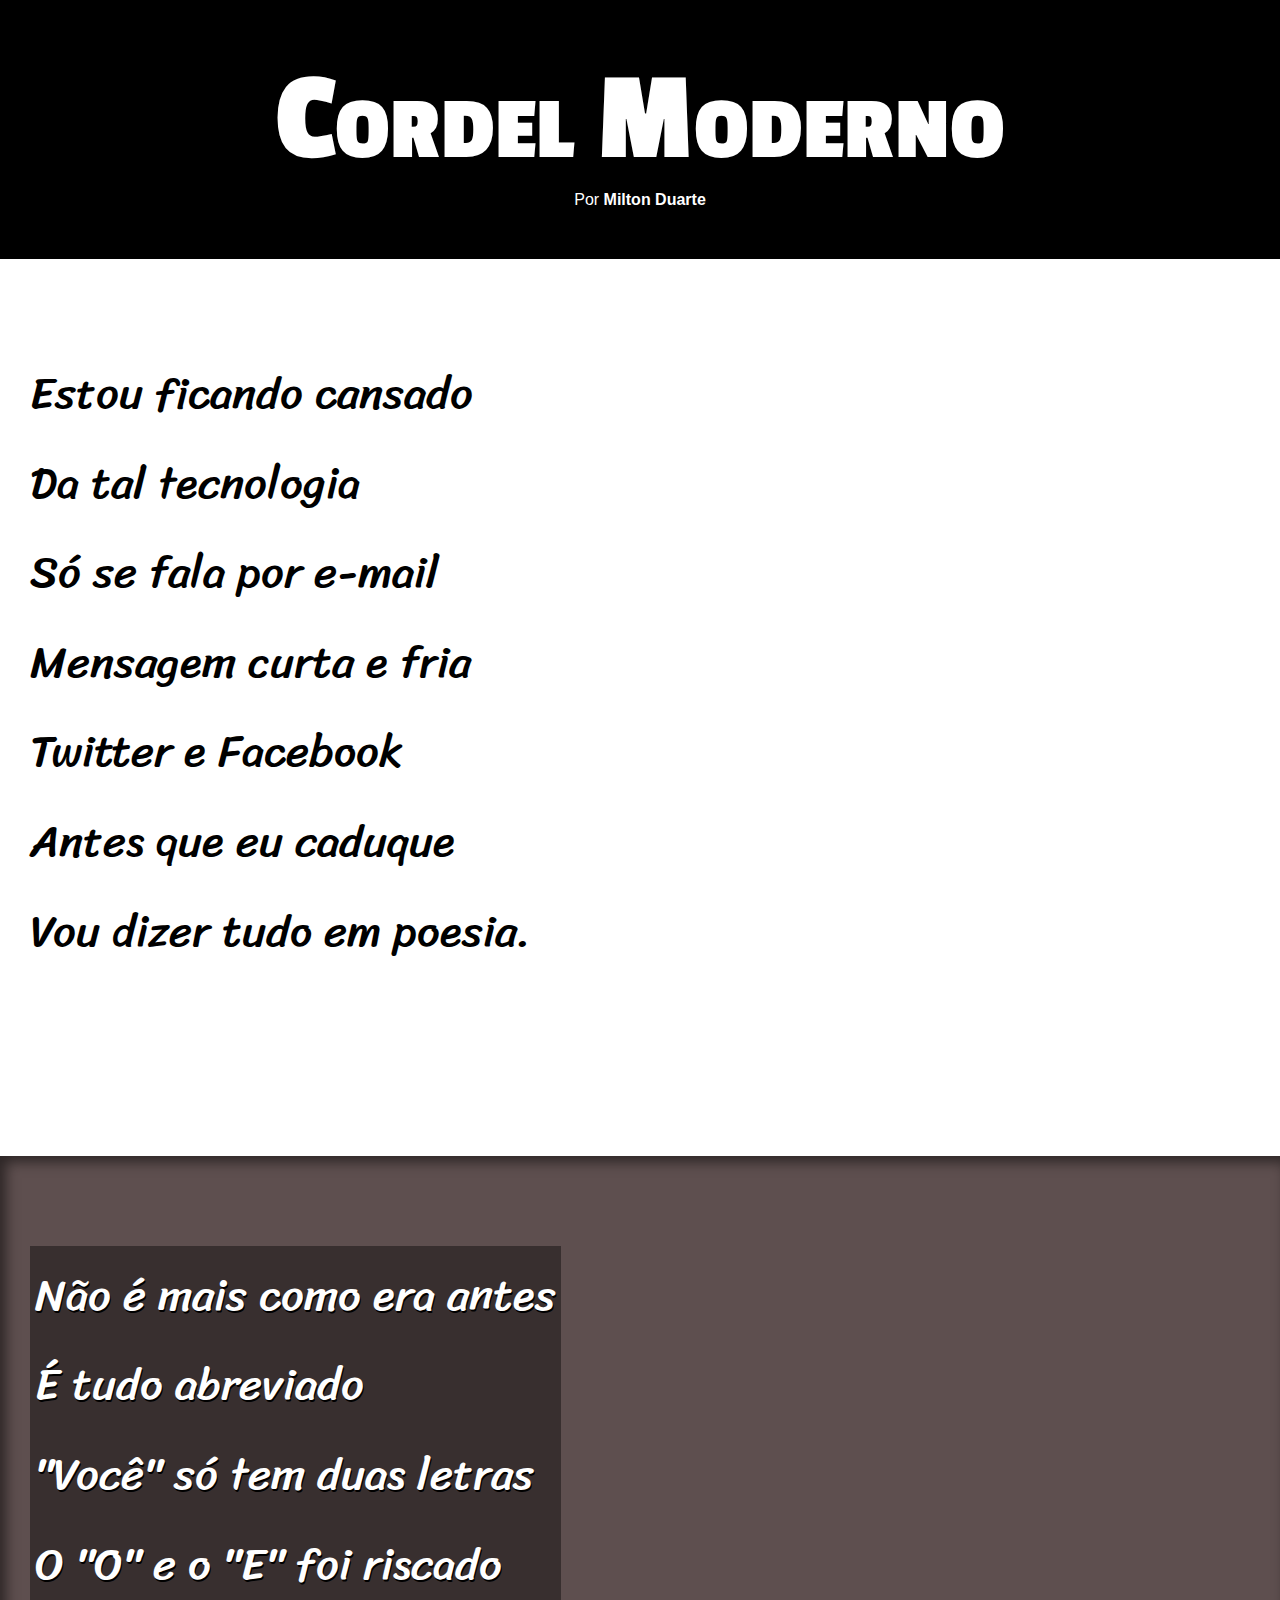
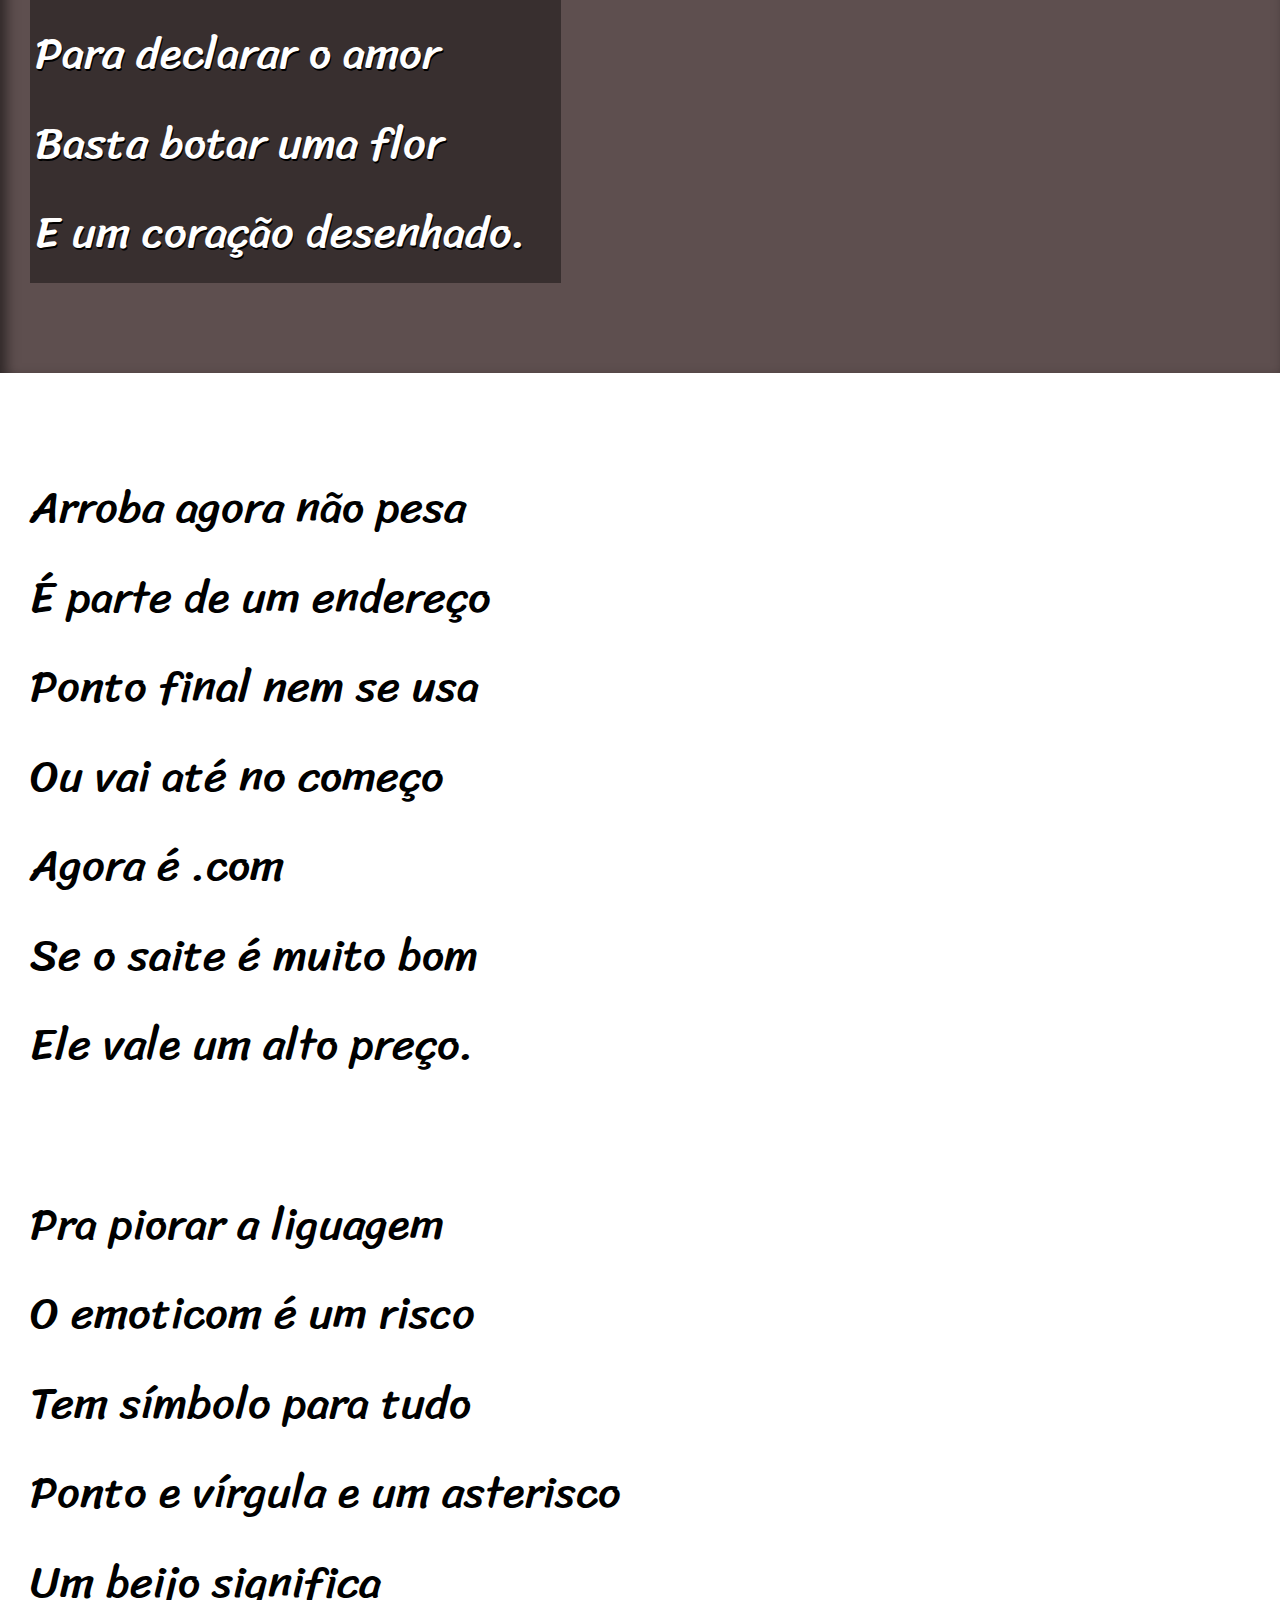
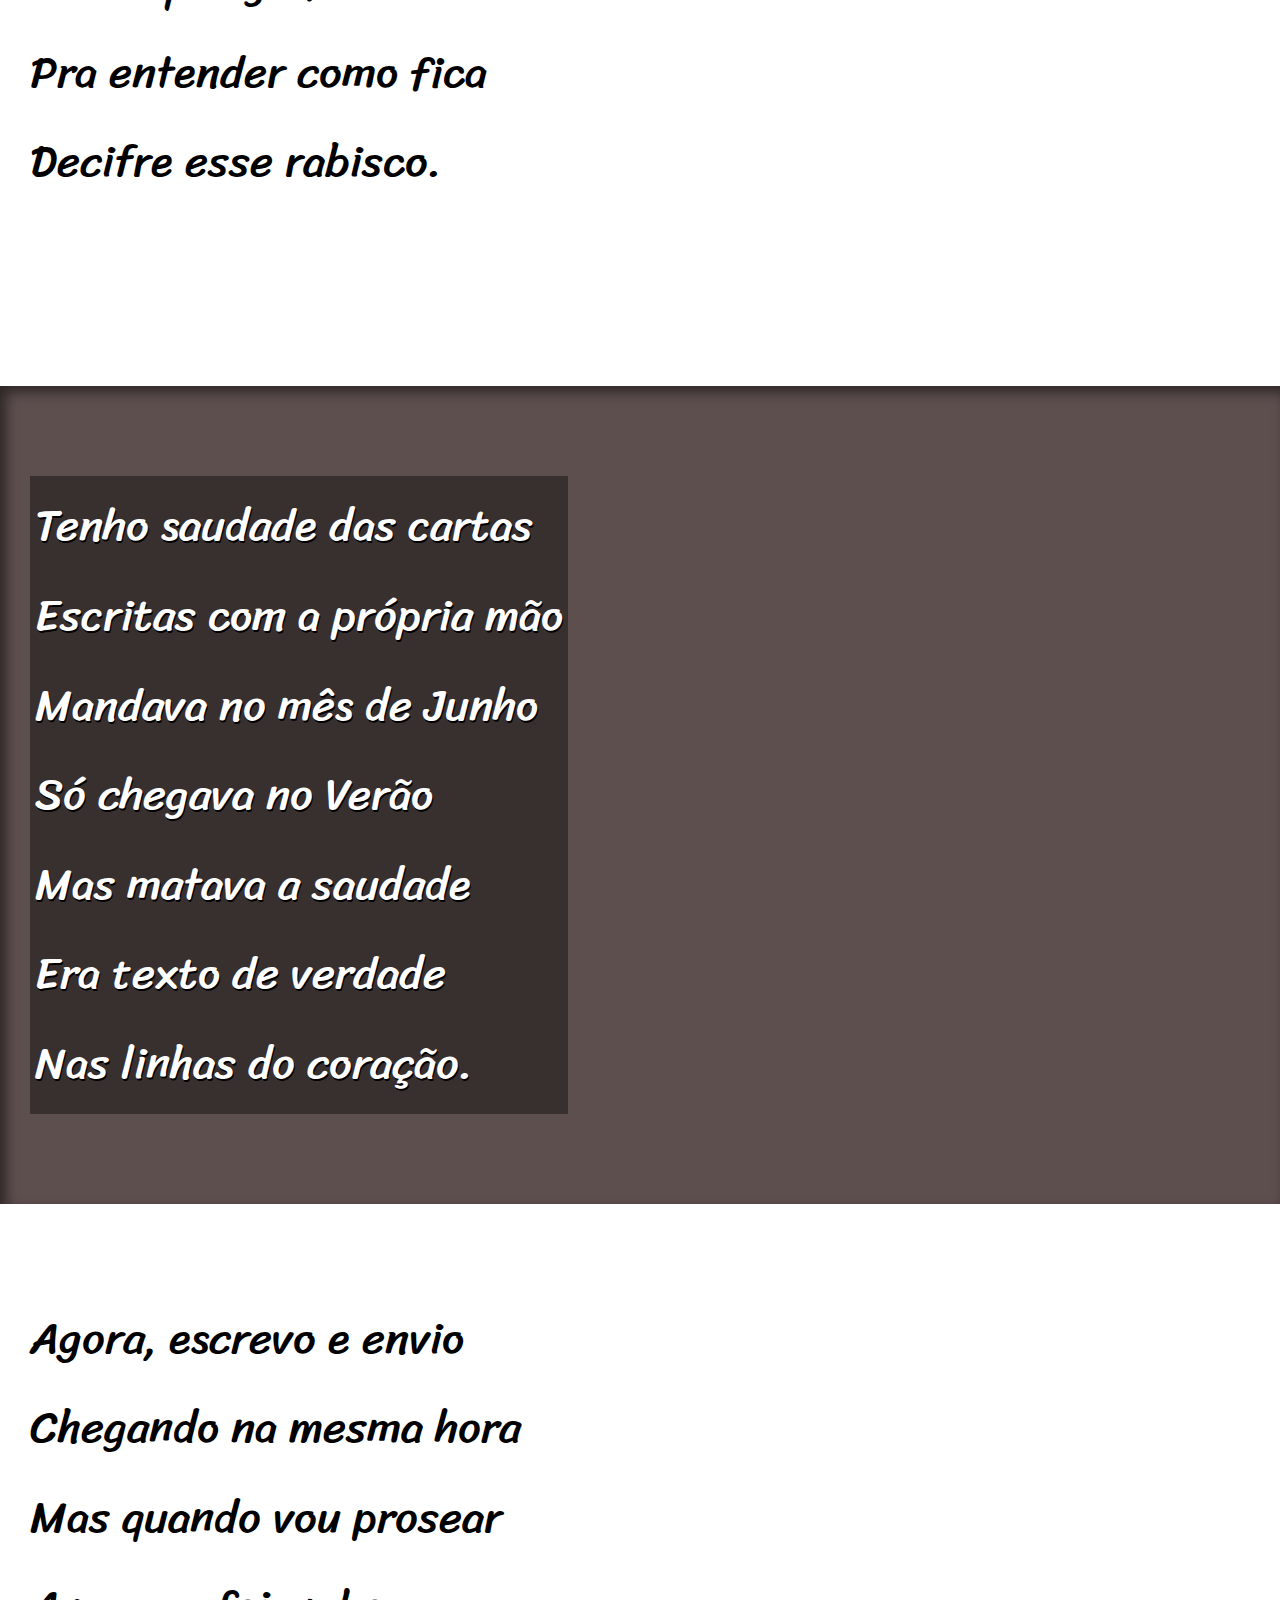
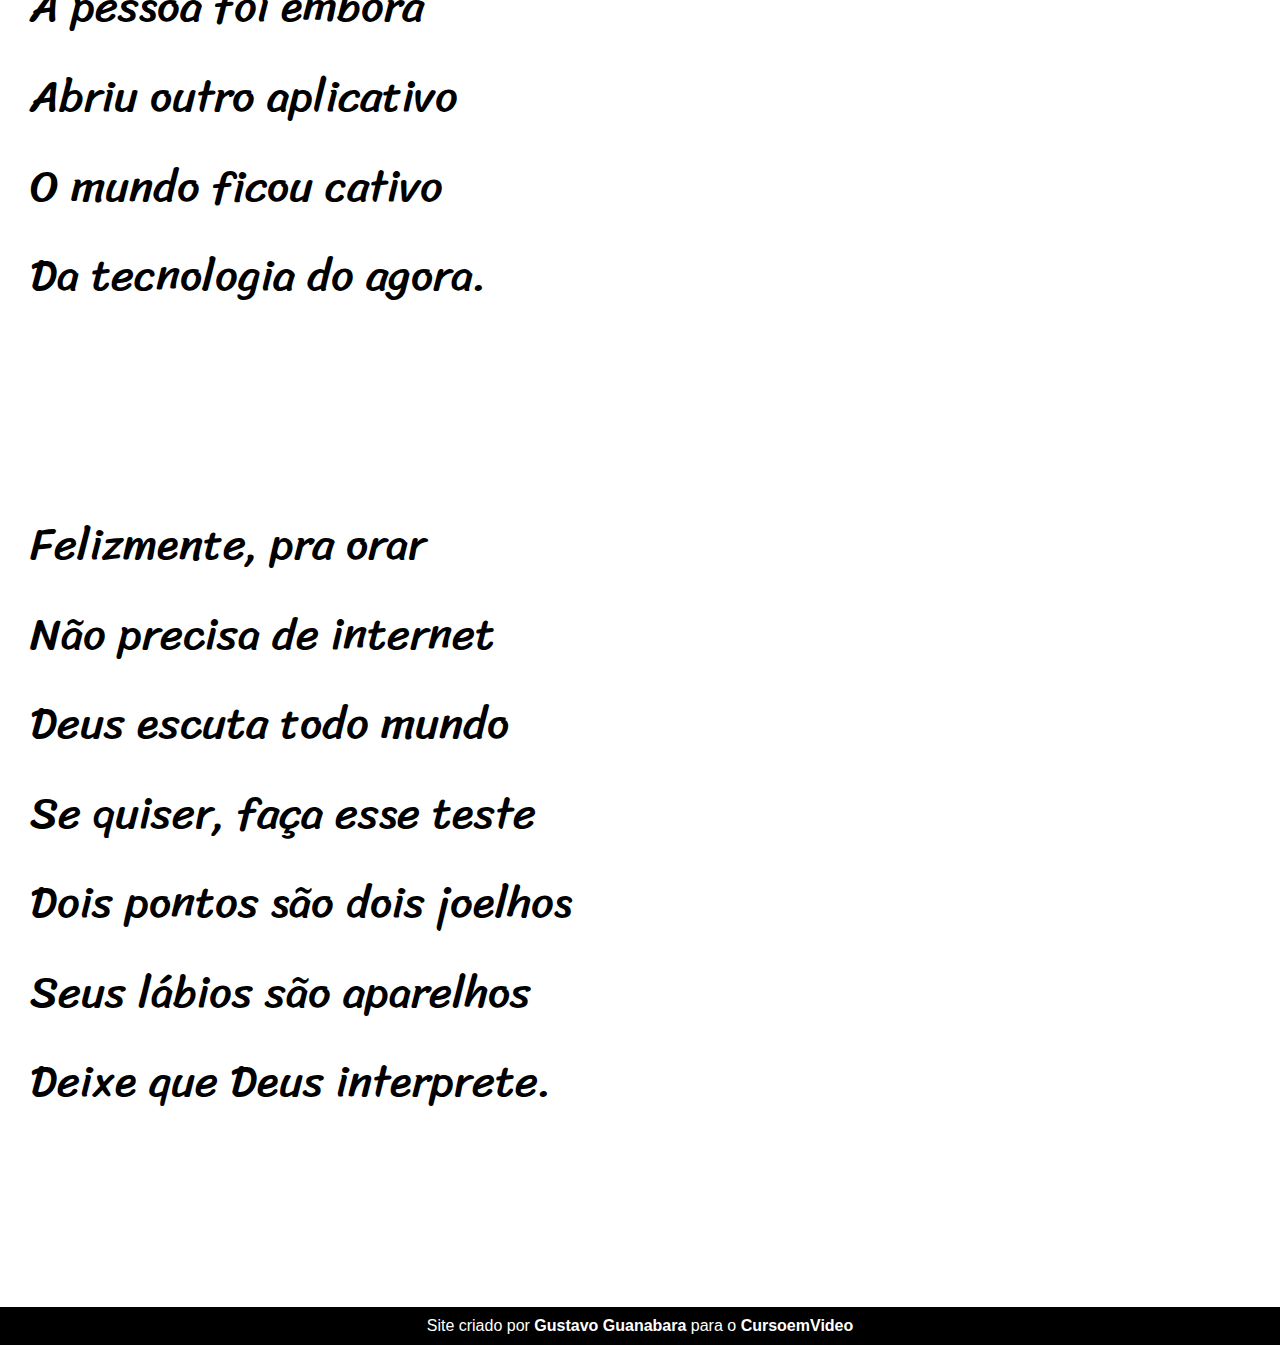
<file: index.html>
<!DOCTYPE html>
<html lang="pt-br">
<head>
    <meta charset="UTF-8">
    <meta http-equiv="X-UA-Compatible" content="IE=edge">
    <meta name="viewport" content="width=device-width, initial-scale=1.0">
    <title>Cordel Moderno</title>
    <link rel="stylesheet" href="estilo/style.css">
</head>
<body>
    <header>
        <h1>Cordel Moderno</h1>
        <p>Por <a href="https://www.recantodasletras.com.br/poesias/3186743" target="_blank">Milton Duarte</a></p>
    </header>

<section class="normal">
    <p>
        Estou ficando cansado <br>
        Da tal tecnologia <br>
        Só se fala por e-mail <br>
        Mensagem curta e fria <br>
        Twitter e Facebook <br>
        Antes que eu caduque <br>
        Vou dizer tudo em poesia.
    </p>
</section>

<section class="imagem" id="img01">
    <p>
        Não é mais como era antes <br>
        É tudo abreviado <br>
        "Você" só tem duas letras <br>
        O "O" e o "E" foi riscado <br>
        Para declarar o amor <br>
        Basta botar uma flor <br>
        E um coração desenhado.
    </p> 
</section>

<section class="normal">
    <p>
        Arroba agora não pesa <br>
        É parte de um endereço <br>
        Ponto final nem se usa <br>
        Ou vai até no começo <br>
        Agora é .com <br>
        Se o saite é muito bom <br>
        Ele vale um alto preço. <br>
    </p>
    
    <p>
        Pra piorar a liguagem <br>
        O emoticom é um risco <br>
        Tem símbolo para tudo <br>
        Ponto e vírgula e um asterisco <br>
        Um beijo significa <br>
        Pra entender como fica <br>
        Decifre esse rabisco.
    </p>
</section>

<section class="imagem" id="img02">
    <p>
        Tenho saudade das cartas <br>
        Escritas com a própria mão <br>
        Mandava no mês de Junho <br>
        Só chegava no Verão <br>
        Mas matava a saudade <br>
        Era texto de verdade <br>
        Nas linhas do coração.
    </p>
</section>

<section class="normal">
    <p>
        Agora, escrevo e envio <br>
        Chegando na mesma hora <br>
        Mas quando vou prosear <br>
        A pessoa foi embora <br>
        Abriu outro aplicativo <br>
        O mundo ficou cativo <br>
        Da tecnologia do agora.
    </p>
<p>    </p>
    <p>
        Felizmente, pra orar <br>
        Não precisa de internet <br>
        Deus escuta todo mundo <br>
        Se quiser, faça esse teste <br>
        Dois pontos são dois joelhos <br>
        Seus lábios são aparelhos <br>
        Deixe que Deus interprete.
    </p>
</section>

<footer>
    <p>Site criado por <a href="https://gustavoguanabara.github.io/" target="_blank">Gustavo Guanabara</a> para o <a href="https://www.cursoemvideo.com/" target="_blank">CursoemVideo</a></p>
</footer>
    
</body>
</html>
</file>
<file: estilo/style.css>
@charset "UTF-8";
@import url('https://fonts.googleapis.com/css2?family=Passion+One:wght@400;700;900&display=swap');
@import url('https://fonts.googleapis.com/css2?family=Sriracha&display=swap');

:root{
    --fonte1: Verdana, Geneva, Tahoma, sans-serif;
    --fonte2: 'Passion One', cursive;
    --fonte3: 'Sriracha', cursive;
}

*{
    margin: 0px;
    padding: 0px;
}

html, body{
    min-height: 100vh;
    background-color: darkgray;
    font-family: var(--fonte1);
    
}

header{
    background-color: black;
    color: white;
    text-align: center;
}

header > h1{
    padding-top: 50px;
    font-family: var(--fonte2);
    font-variant: small-caps;
    font-size: 10vw;
}

header > p{
    padding-bottom: 50px;
}

a{
    color: white;
    text-decoration: none;
    font-weight: bolder;
}

a:hover{
    text-decoration: underline;
}

section{
    padding-top: 10vh;
    padding-bottom: 10vh;
    line-height: 2em;
    padding-left: 30px;
    font-family: var(--fonte3);
    font-size: 3.5vw;
}

section > p{
    padding-bottom: 2em;
}

section.normal{
    background-color: white;
    color: black;
}

section.imagem{
    background-color: rgb(94, 79, 79);
    color: white;
    box-shadow: inset 6px 6px 13px 0px rgba(0, 0, 0, 0.525);
    background-size: cover;
    background-attachment: fixed;
    
}

section.imagem > p{
    display: inline-block;
    padding: 5px;
    background-color: rgba(0, 0, 0, 0.405);
    text-shadow: 1px 2px 0px black;
}

section#img01{
    background-image: url('../imagens/background001.jpg');
    background-position: right center;
    
}

section#img02{
    background-image: url('../imagens/background002.jpg');
    
}

footer{
    background-color: black;
    color: white;
    text-align: center;
    padding: 10px;
}
</file>
